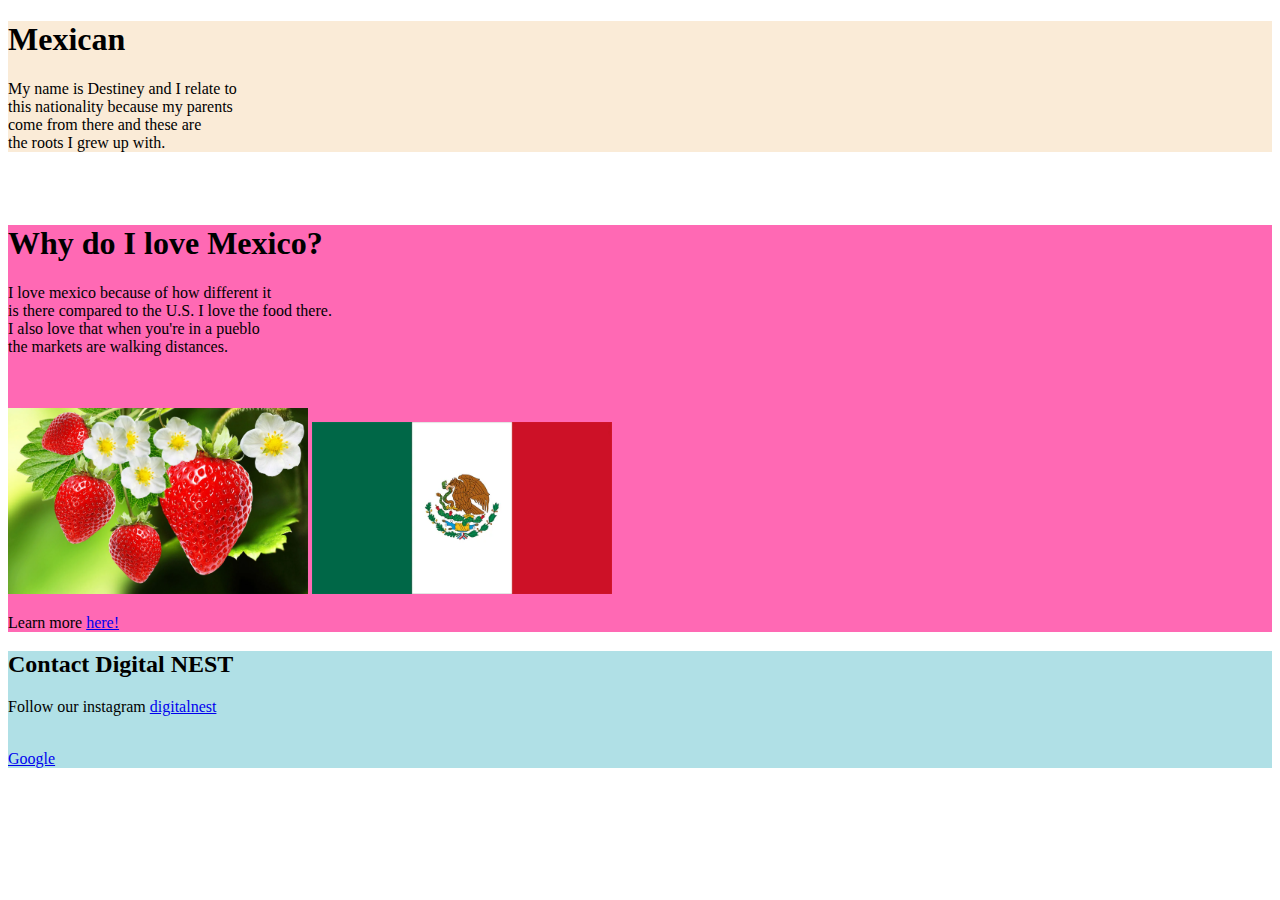
<file: Natonality/index.html>
<!DOCTYPE html>
<html lang="en">

<head>
    <meta charset="UTF-8">
    <meta name="viewport" content="width=device-width, initial-scale=1.0">
    <title> Nationality </title>
</head>

<body>
    <div style="background-color: antiquewhite;">
        <h1> Mexican </h1>
        <p> My name is Destiney and I relate to <br> this nationality because my parents <br> come from there and these
            are
            <br> the roots I grew up with.
        </p>
    </div>
    <br>
    <br>
    <div style="background-color: hotpink;">

        <h1> Why do I love Mexico? </h1>
        <p> I love mexico because of how different it <br> is there compared to the U.S. I love the food there. <br> I
            also
            love that when you're in a pueblo <br> the markets are walking distances. </p>
        <br>
        <br>
        <img src="./strawberries.webp" width="300px">
        <img src="./Flag-Mexico.webp" width="300px">
        <p> Learn more <a
                href="https://en.wikipedia.org/wiki/Mexican_nationality_law#:~:text=The%20Mexican%20Constitution%20states%20that,is%20a%20national%20of%20Mexico."
                target="_blank"> here! </a> </p>
    </div>
    <div style="background-color: powderblue;">
        <h2> Contact Digital NEST </h2>
        <p> Follow our instagram <a href="https://www.instagram.com/digitalnest/?hl=en" target="_blank"> digitalnest
            </a>
        </p>


        <br>

        <a href="https://www.google.com" target="_blank"> Google </a>

</body>

</html>
</file>
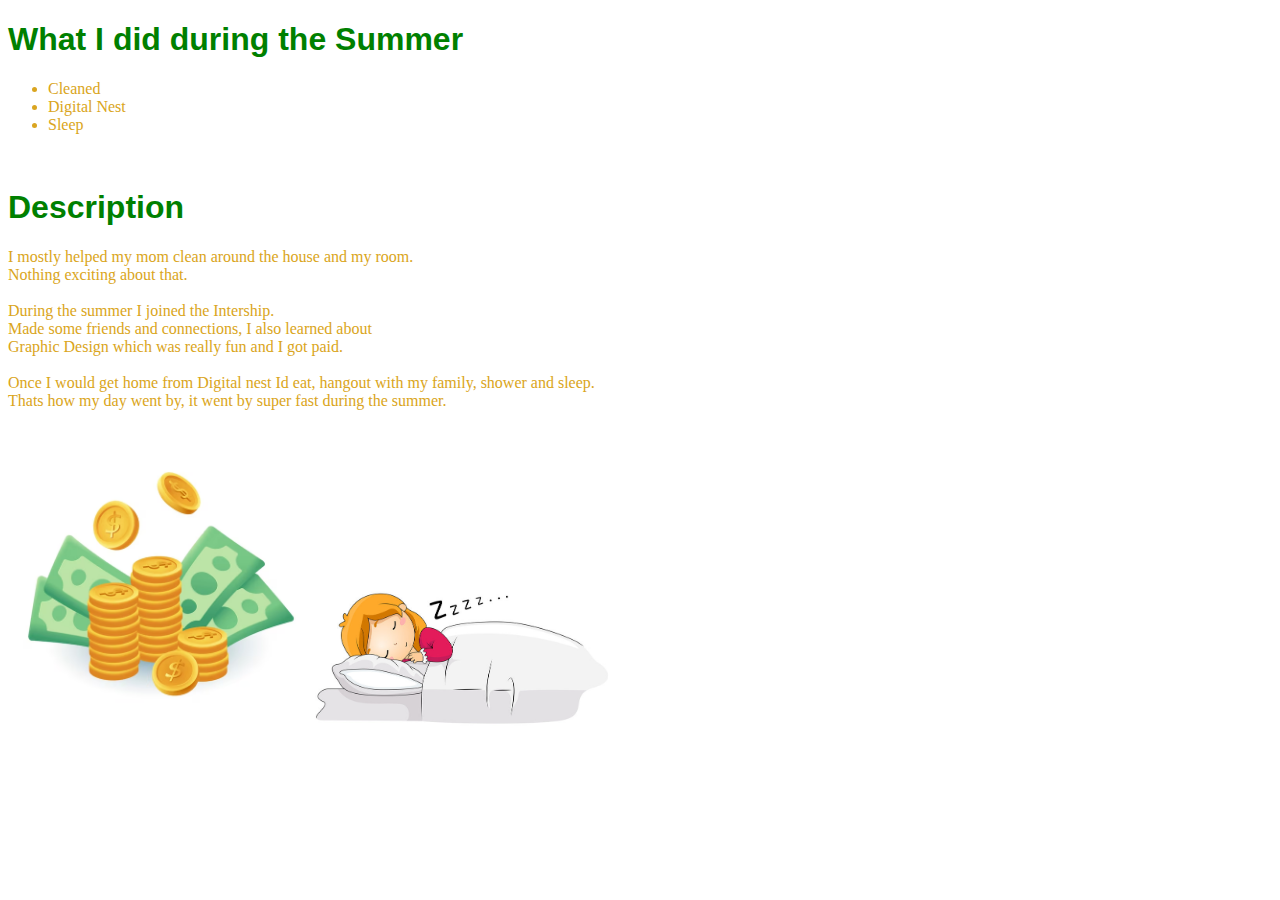
<file: Summer-activity/index.html>
<!DOCTYPE html>
<html lang="en">

<head>
    <meta charset="UTF-8">
    <meta name="viewport" content="width=device-width, initial-scale=1.0">
    <link rel="stylesheet" href="style.css">
    <title> Summer </title>
</head>

<body>
    <h1> What I did during the Summer </h1>
    <ul>
        <li> Cleaned </li>
        <li> Digital Nest </li>
        <li> Sleep </li>
    </ul>
    <br>
    <h1> Description </h1>
    <p> I mostly helped my mom clean around the house and my room. <br>
        Nothing exciting about that. <br>
        <br> During the summer I joined the
        Intership.<br> Made some friends and connections, I also learned about <br>
        Graphic Design which was really fun and I got paid.
        <br>
        <br>
        Once I would get home from Digital nest Id eat, hangout with my family, shower and sleep. <br>
        Thats how my day went by, it went by super fast during the summer.
    </p>
    <img src="moeny.avif" width="300px">
    <img src="sleep.jpeg" width="300px">
</body>

</html>
</file>
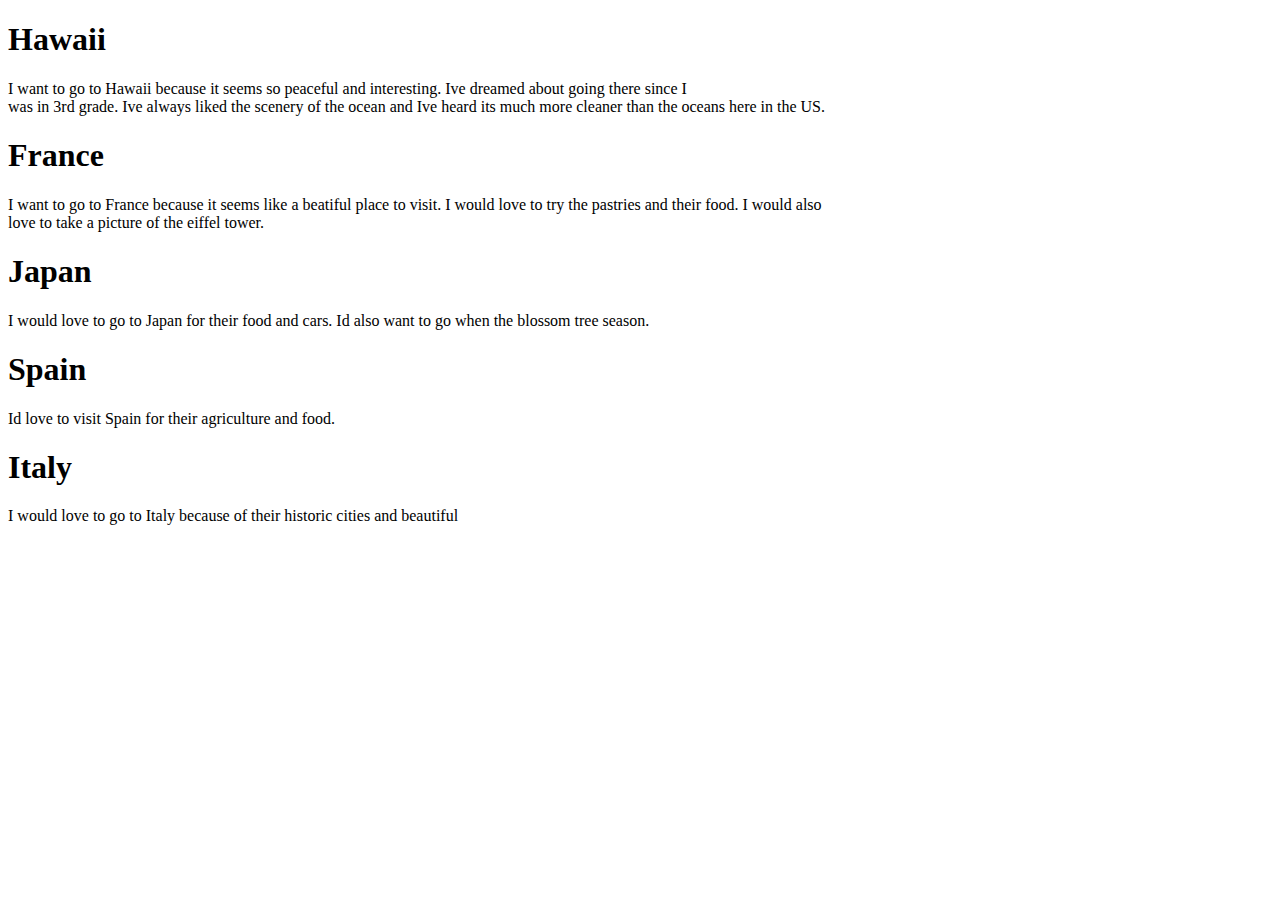
<file: Travel-List/index.html>
<!DOCTYPE html>
<html lang="en">

<head>
    <meta charset="UTF-8">
    <meta name="viewport" content="width=device-width, initial-scale=1.0">
    <title>Document</title>
</head>

<body>
    <div class="top 3">
        <h1> Hawaii </h1>
        <p> I want to go to Hawaii because it seems so peaceful and interesting.
            Ive dreamed about going there since I <br> was in 3rd grade. Ive always liked the scenery of the ocean and
            Ive heard its much more cleaner than the oceans here in the US.
        </p>
    </div>

    <div class="top 3">
        <h1> France </h1>
        <p> I want to go to France because it seems like a beatiful place to visit. I would love to try the pastries and
            their food.
            I would also <br> love to take a picture of the eiffel tower.
        </p>
    </div>

    <div class="top 3" id="top 1">
        <h1> Japan </h1>
        <p> I would love to go to Japan for their food and cars.
            Id also want to go when the blossom tree season.</p>
    </div>

    <div>
        <h1> Spain </h1>
        <p> Id love to visit Spain for their agriculture and food. </p>
    </div>

    <div>
        <h1> Italy </h1>
        <p> I would love to go to Italy because of their historic cities and beautiful </p>
    </div>
</body>

</html>
</file>
<file: Summer-activity/style.css>
h1 {
    color: green;

}

p {
    color: goldenrod;

}

ul {
    color: goldenrod;

}

h1 {
    font-family: Impact, Haettenschweiler, 'Arial Narrow Bold', sans-serif;
}

li {
    font-family: Cambria, Cochin, Georgia, Times, 'Times New Roman', serif;
}

p {
    font-family: Cambria, Cochin, Georgia, Times, 'Times New Roman', serif;
}
</file>
